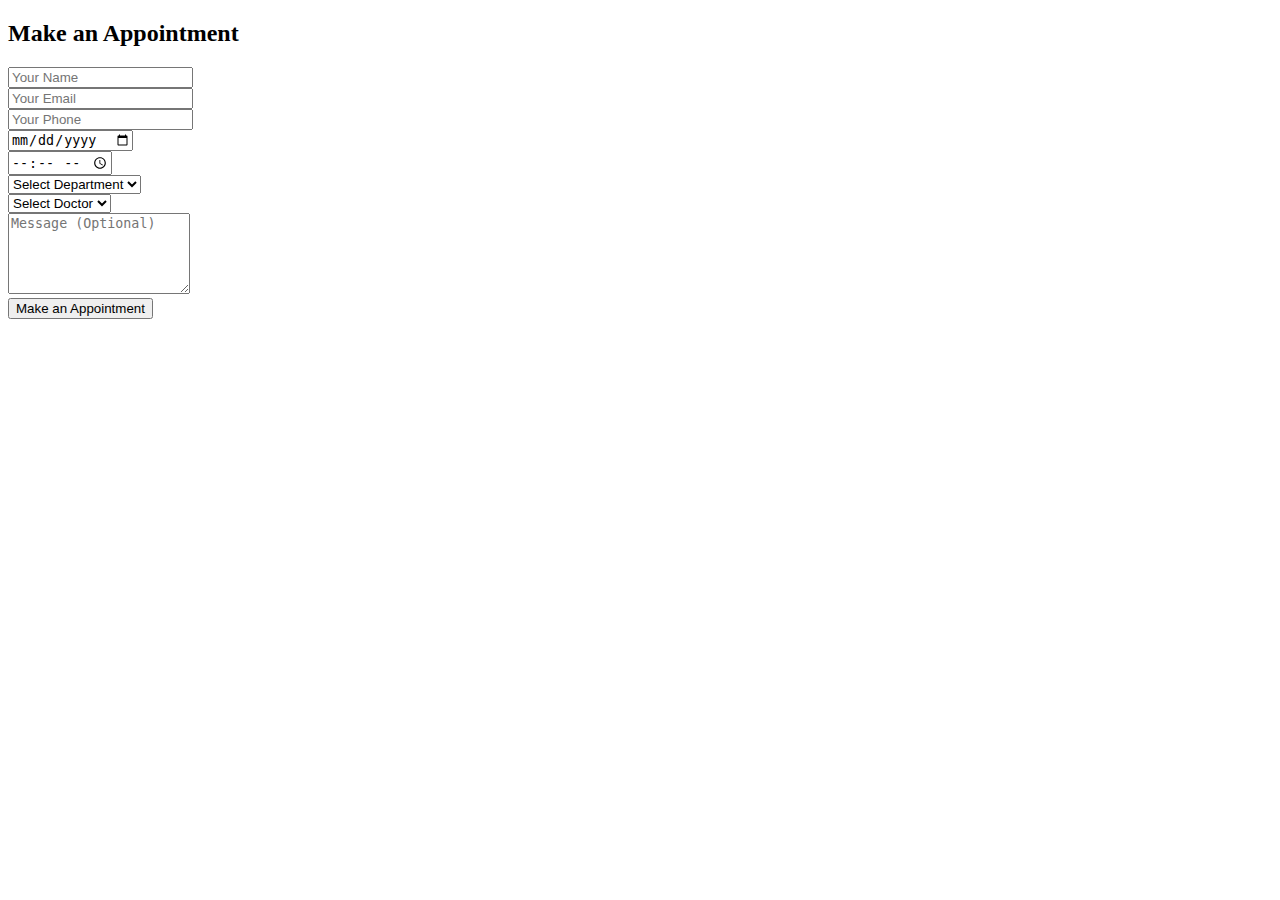
<file: src/main/resources/templates/appointment.html>
<!DOCTYPE html>
<html lang="en">
<head>
    <meta charset="UTF-8">
    <title>Appointment</title>
</head>
<body>
    <div>
        <h2>Make an Appointment</h2>
    </div>

    <form action="/appointment" method="post" role="form">
        <div>
            <input type="text" name="name" class="form-control" id="name" placeholder="Your Name" data-rule="minlen:4" data-msg="Please enter at least 4 chars">
        </div>
        <div>
            <input type="email" name="email" id="email" placeholder="Your Email" data-rule="email" data-msg="Please enter a valid email">
        </div>
        <div>
            <input type="tel" name="phone" id="phone" placeholder="Your Phone" data-rule="minlen:4" data-msg="Please enter at least 4 chars">
        </div>
        <div>
            <input type="date" name="date" id="date" placeholder="Appointment Date" data-rule="minlen:4" data-msg="Please enter at least 4 chars">
        </div>
        <div>
            <input type="time" name="time" id="time" placeholder="Appointment Time" data-rule="minlen:4" data-msg="Please enter at least 4 chars">
        </div>
        <div>
            <select name="department" id="department" class="form-select">
                <option value="">Select Department</option>
                <option value="Department 1">Department 1</option>
                <option value="Department 2">Department 2</option>
                <option value="Department 3">Department 3</option>
            </select>
        </div>
        <div>
            <select name="doctor" id="doctor" class="form-select">
                <option value="">Select Doctor</option>
                <option value="Doctor 1">Doctor 1</option>
                <option value="Doctor 2">Doctor 2</option>
                <option value="Doctor 3">Doctor 3</option>
            </select>

        </div>

        <div>
            <textarea class="form-control" name="message" rows="5" placeholder="Message (Optional)"></textarea>
            <div class="validate"></div>
        </div>
        <!--<div class="mb-3">
            <div class="loading">Loading</div>
            <div class="error-message"></div>
            <div class="sent-message">Your appointment request has been sent successfully. Thank you!</div>
        </div>-->
        <div class="text-center"><button type="submit">Make an Appointment</button></div>
    </form>

</body>
</html>
</file>
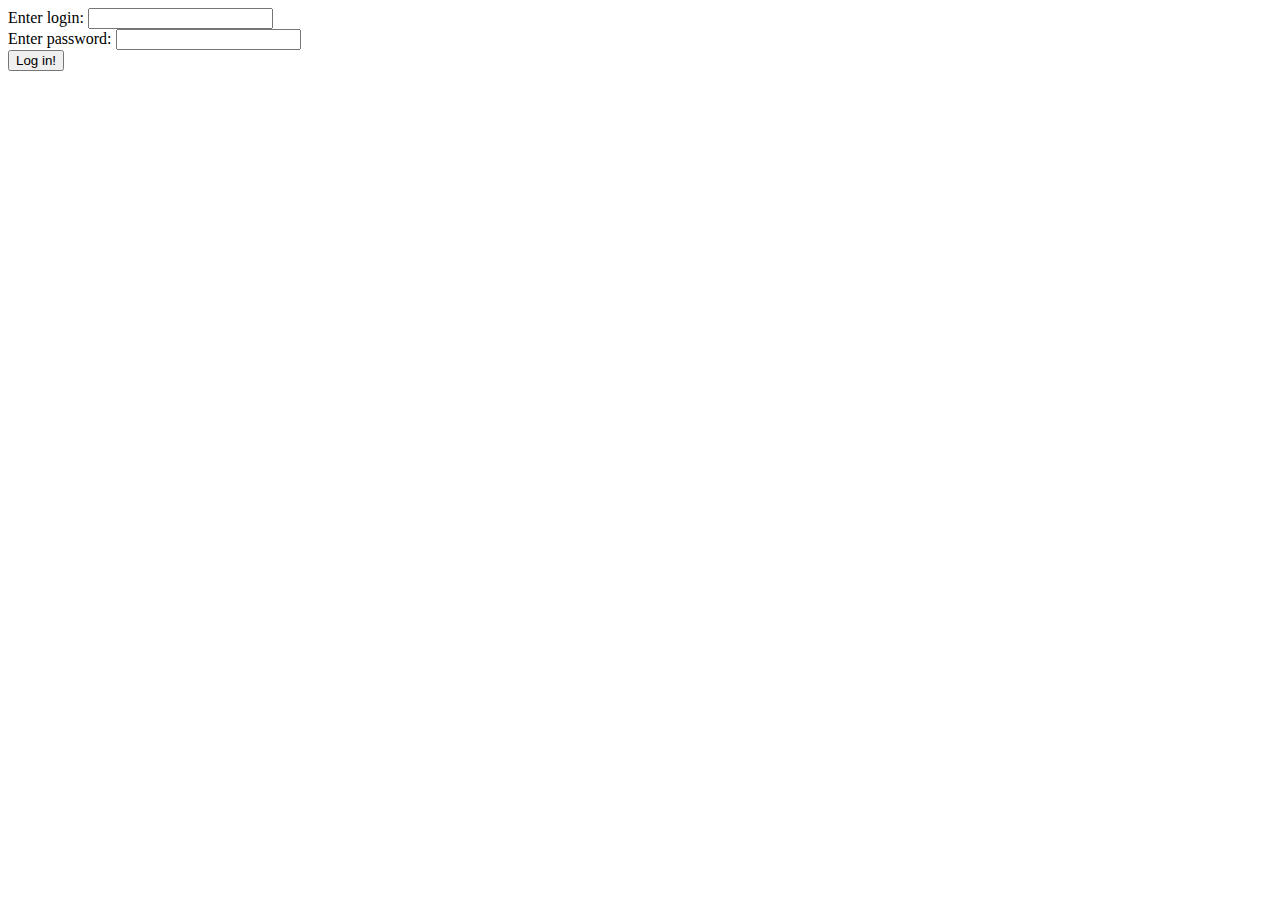
<file: src/main/resources/templates/login.html>
<!DOCTYPE html>
<html lang="en">
<head>
    <meta charset="UTF-8">
    <title>Login</title>
</head>
<body>
<form action="/login" method="post">
  <label>Enter login:</label>
  <input type="text" name="username">
  <br>
  <label>Enter password:</label>
  <input type="password" name="password">
  <br>
  <button type="submit">Log in!</button>

</form>
</body>
</html>
</file>
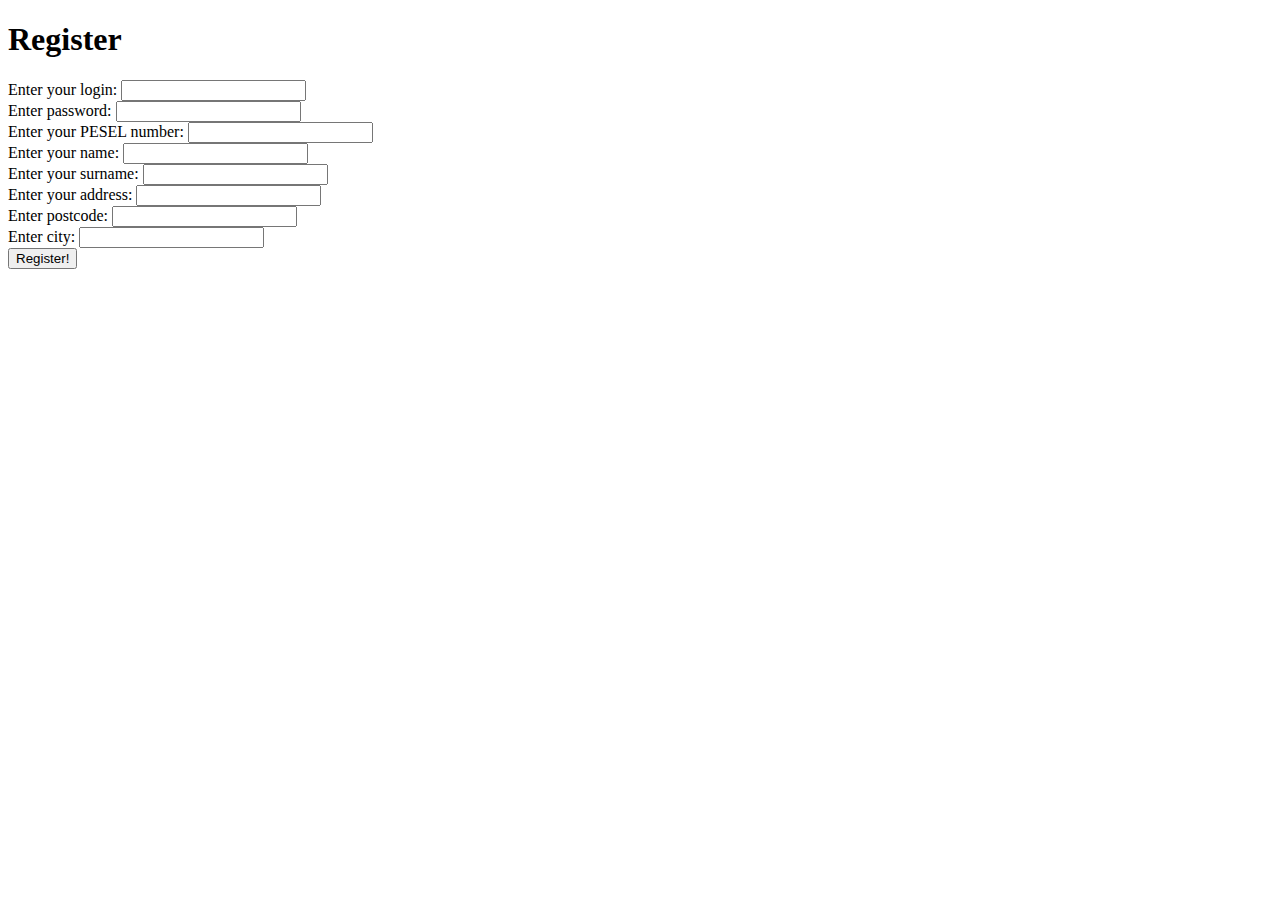
<file: src/main/resources/templates/register.html>
<!DOCTYPE html>
<html lang="en" xmlns:th="http://www.thymeleaf.org">
<head>
    <meta charset="UTF-8">
    <title>Register</title>
</head>
<body>
<h1>Register</h1>
<form action="/register" method="post">

  <label>Enter your login:</label>
  <input type="text" th:field="${patientDto.login}">
  <br>
  <label>Enter password:</label>
  <input type="password" th:field="${patientDto.password}">
  <br>
  <label>Enter your PESEL number:</label>
  <input type="text" th:field="${patientDto.pesel}">
  <br>
  <label>Enter your name:</label>
  <input type="text" th:field="${patientDto.name}">
  <br>
  <label>Enter your surname:</label>
  <input type="text" th:field="${patientDto.surname}">
  <br>
  <label>Enter your address:</label>
  <input type="text" th:field="${patientDto.address}">
  <br>
  <label>Enter postcode:</label>
  <input type="text" th:field="${patientDto.postcode}">
  <br>
  <label>Enter city:</label>
  <input type="text" th:field="${patientDto.city}">
  <br>
  <button type="submit">Register!</button>
</form>
</body>
</html>
</file>
